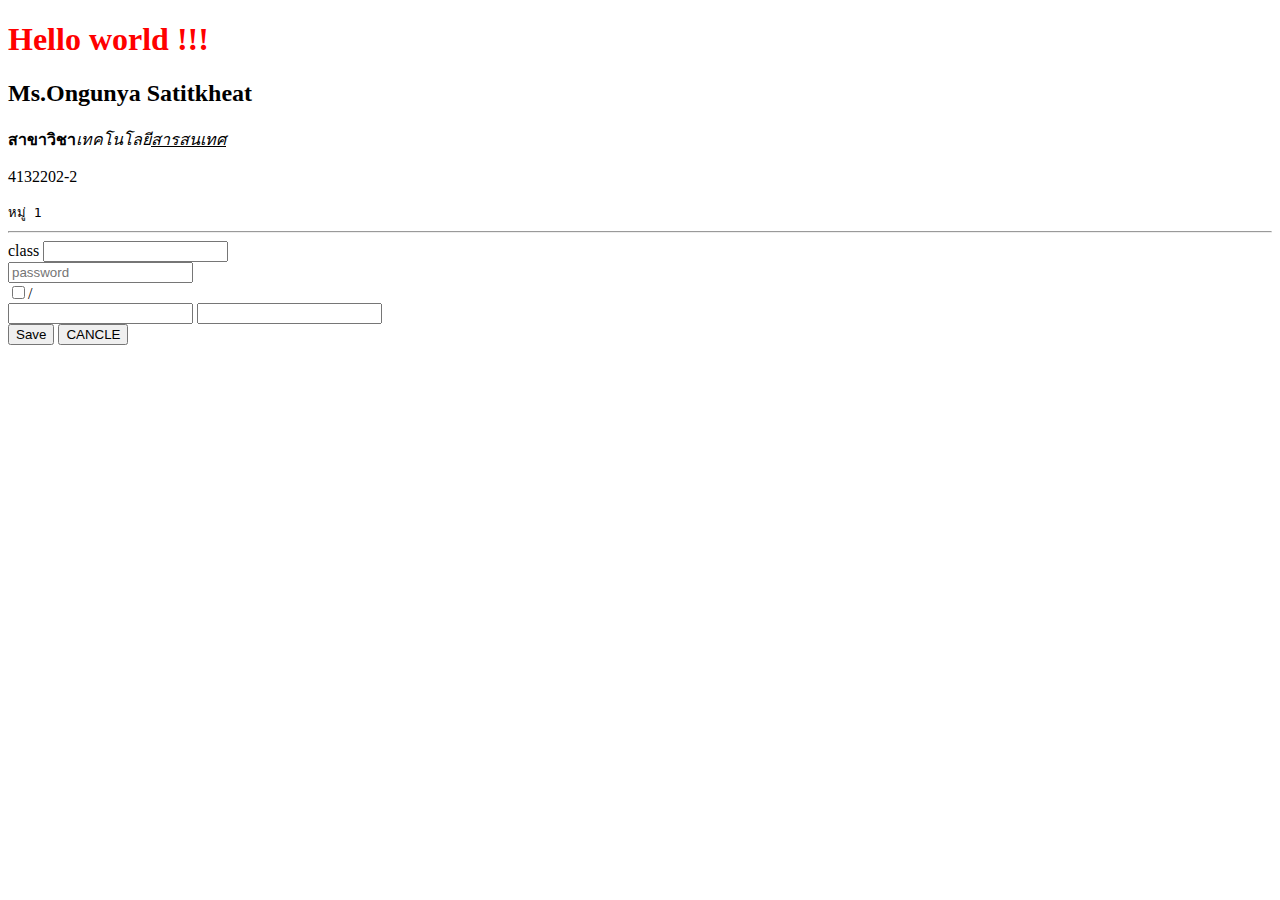
<file: LAB1/index.html>
<!DOCTYPE html>
<html lang="en">
<head>
    <meta charset="UTF-8">
    <meta http-equiv="X-UA-Compatible" content="IE=edge">
    <meta name="viewport" content="width=device-width, initial-scale=1.0">
    <title>Document</title>
    <!--Style>
        p{
            color: orangered;
        }
        < .blue {
            color: blue;
            foht-weight: bold;
            text- decoration:
        }
        
    </Style>-->
</head>
<body>
    <h1 style="color: red">Hello world !!!</h1>
    <h2 class="blue">Ms.Ongunya Satitkheat</h2>
    <div><strong>สาขาวิชา</strong><i>เทคโนโลยี<u>สารสนเทศ</u></i></div>
    <p>4132202-2</p>
    <samp>หมู่ 1</samp>

    <hr>
    <form action="#" method="get"> class
        <label for="Username"></label>
        <input type="text" required name="User"> <br/> 
        <input type="password" placeholder="password">  <br/>
        <input type="checkbox" id="ch1"
        <input type="checkbox" id="ch2" 
        <input type="radio"  name="rad1"  
        <input type="radio" name="rad1">/ <br />
        <input type="bate"/>
        <input type="email"/><br/>
        <button type="reset">Save</button>
        <button type="reset">CANCLE</button>

         

    </form>

</body>
</html>
</file>
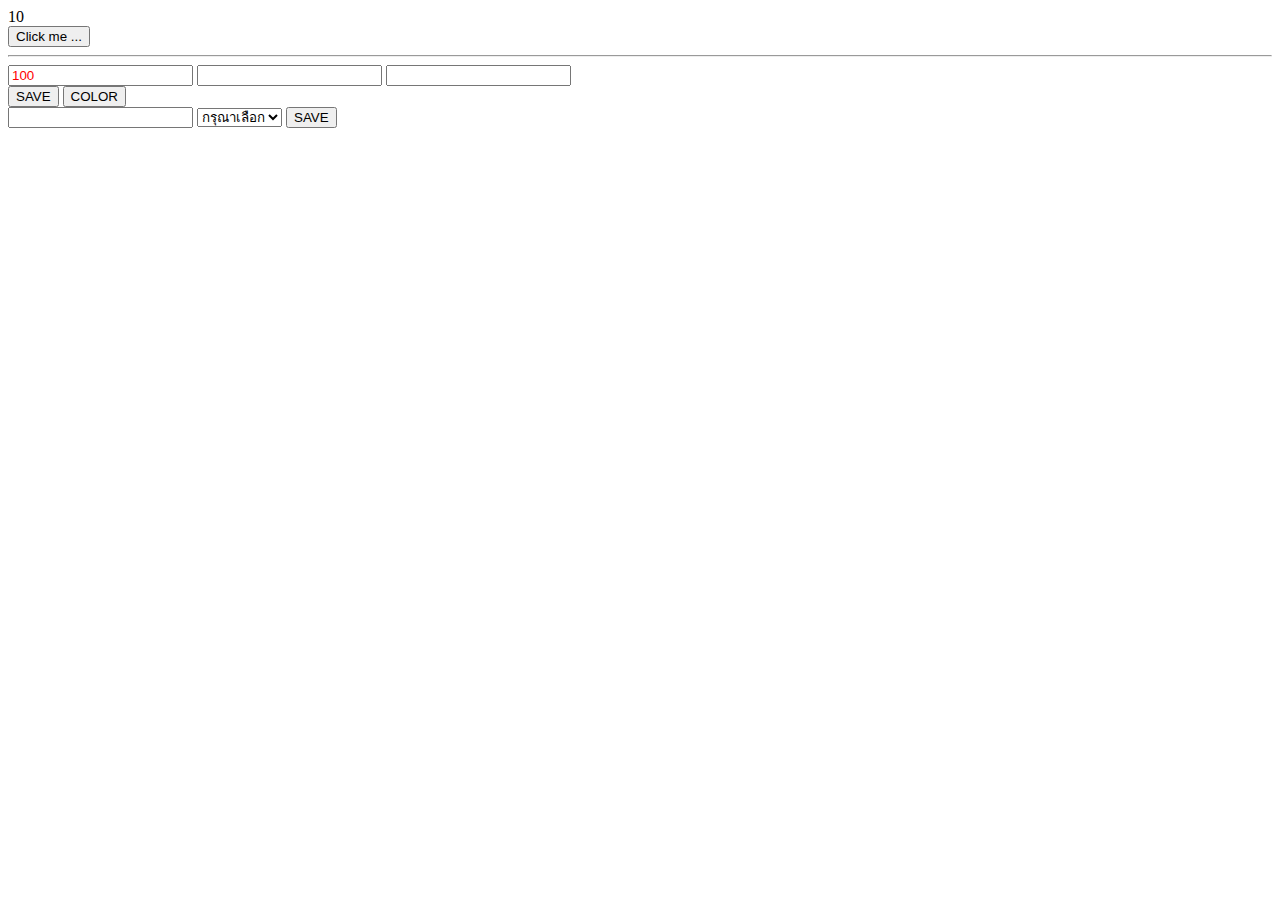
<file: LAB3/index.html>
<html>
    <head>
        <style>
            .red {
                color: red;
            }
        </style>

        <script src="https://ajax.googleapis.com/ajax/libs/jquery/3.6.1/jquery.min.js"></script>
    </head>
    <body>
        <div id="div1">Hello !</div>
        <button id="btn1">Click me ...</button>
        <hr>
        <div>
            <input type="text" class="in1 red"value="100" />
            <input type="text" class="in1">
            <input type="text" class="in1">
        </div>
        <div>
            <button id="btn2">SAVE</button>
            <button id="btn3">COLOR</button>
        </div>
        <div id="div_form"></div>
    </body>
</html>
    <Script>
        var num = 10;//global
        let name = "pla";//scope
        const no = 10.45;
        let arr = [10,20, "Hi"]
        const obj = {name: "Dum", age:20};
        const objMix ={
            data:[
                {name:"Dang",gpa:3.45},
                {name:"Dong",age:18,gpa:3.33},
            ],
        };

   console.log (name);
   console.log(arr[1]);
   console.log(objMix.data[1].name)

   document.getElementById("div1").innerHTML = name;

    function add(a,b) {
        return a + b;
    }

    console.log(add(3,5));


 $(function(){
    // alert("Hello jQuery!");
    $("#div1").text(num);

    $("#btn2").click(function () {
            $(".in1").val("BRU");
        });

    $("#btn3").bind("click",()=>{
        $(".in1:even").toggleClass("red");
    });

    $("#div_form").load ("./pages/form.html")

}); //jQuery Handle

</Script>
</file>
